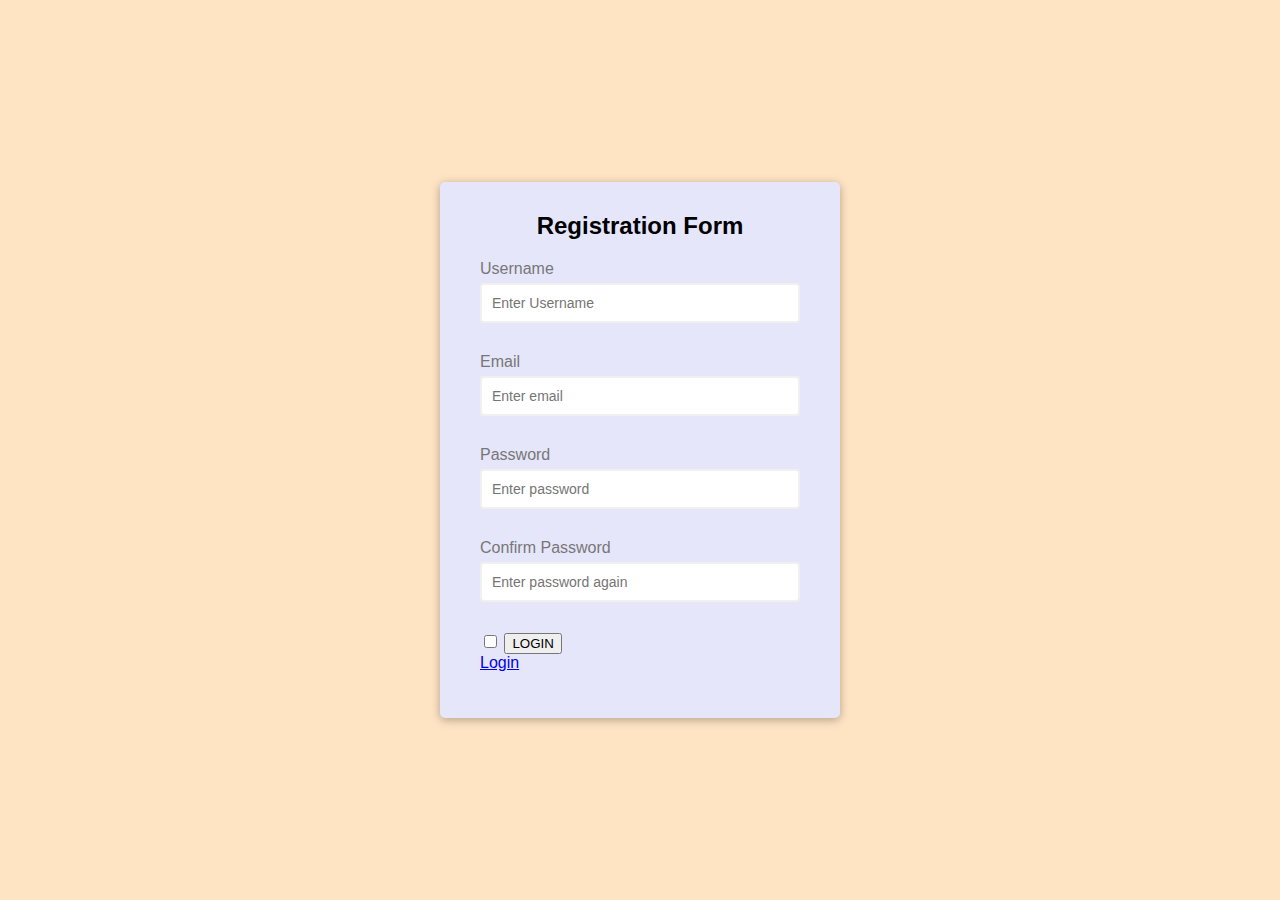
<file: login.html>
<!DOCTYPE html>
    <html lang="en">
    <head>
        <meta charset="UTF-8">
        <meta http-equiv="X-UA-Compatible" content="IE=edge">
        <meta name="viewport" content="width=device-width, initial-scale=1.0">
        <title> Responsive Login and Signup Form </title>

        <!-- CSS -->
        <link rel="stylesheet" href="style2.css">

    </head>
    <body>
       <div class="container">
        <form id="form" class="form">
            <h2>Registration Form</h2>
            <div class="form-control">
                <label for="username">Username</label>
                <input type="text" id="username" placeholder="Enter Username">
                <small>Error Message</small>
            </div>
            <div class="form-control">
                <label for="email">Email</label>
                <input type="text" id="email" placeholder="Enter email">
                <small>Error Message</small>
            </div>
            <div class="form-control">
                <label for="password">Password</label>
                <input type="password" id="password" placeholder="Enter password">
                <small>Error Message</small>
            </div>
            <div class="form-control">
                <label for="password2">Confirm Password</label>
                <input type="password" id="password2" placeholder="Enter password again" >
                <small>Error Message</small>
            </div>
            <input type="checkbox" onclick="myfunction()">
           <input type = "submit" name="" value="LOGIN" onclick="validate()">
            <div><a href="index.html">Login</a></div>
            <div>
        <p id="length1"></p>
        </div>
        </form>
    </div>
        <script src="script2.js"></script>
    </body>
</html>
</file>
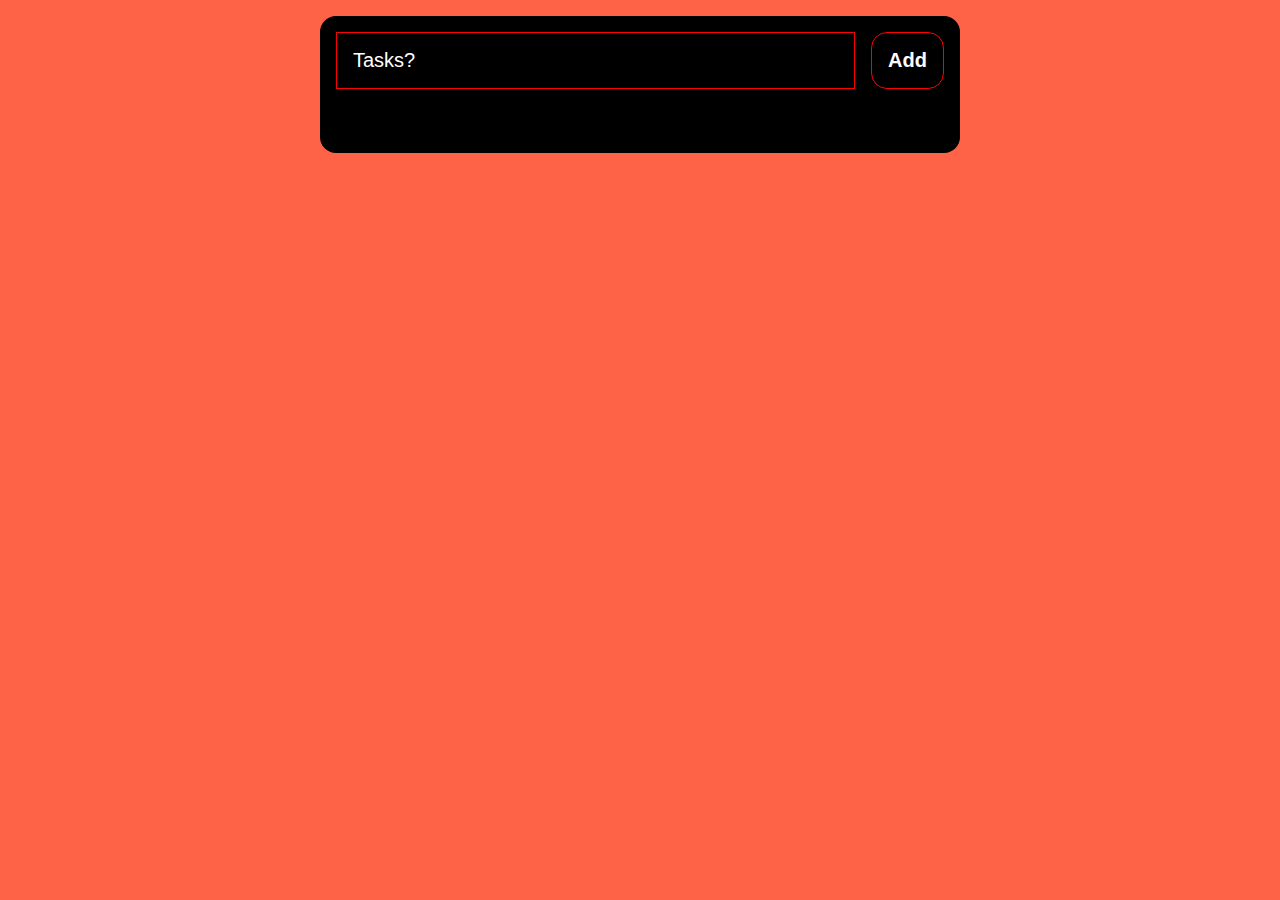
<file: todolist.html>
<!DOCTYPE html>
<html>
<head>
<meta name="viewport" content="width=device-width, initial-scale=1">
<link rel="stylesheet" href="todolist.css">
</head>
<body>
    <div class="container">
        <header>
            <form action="" id="task-form">
                <input type="text" id="task-input" placeholder="Tasks?">
                <input type="submit" id="task-submit" value="Add">

            </form>
        </header>
        <main>
            <section class="task-list">

               <div id="tasks">

                </div>

            </section>
        </main>
    </div>



<script src="todolist.js">

</script>

</body>
</html>
</file>
<file: style2.css>
:root{
    --succes-color: #2ecc71;;
    --error-color: #e74c3c;
}


*{
    box-sizing: border-box;
}

body{

    background-color:Bisque;
    font-family: 'Open Sans', sans-serif;
    display: flex;
    align-items: center;
    justify-content: center;
    min-height: 100vh;
    margin: 0;
}

.container{
    background-color:Lavender;
    border-radius: 5px;
    box-shadow: 0 2px 10px rgba(0,0,0,0.3);
    width: 400px;
}

h2{
    text-align: center;
    margin: 0 0 20px;
}

.form{
    padding: 30px 40px;
}

.form-control{
    margin-bottom: 10px;
    padding-bottom: 20px;
    position: relative;
}

.form-control label{
    color:#777;
    display: block;
    margin-bottom: 5px;
}

.form-control input
{
    border: 2px solid #f0f0f0;
    border-radius: 4px;
    display: block;
    width: 100%;
    padding: 10px;
    font-size: 14px;
}

.form-control input:focus{
    outline: 0;
    border-color: #777;

}

.form-control.success input {
    border-color: var(--succes-color);
}

.form-control.error input {
    border-color: var(--error-color);
}

.form-control small{
    color: var(--error-color);
    position: absolute;
    bottom: 0;
    left: 0;
    visibility: hidden;
}

.form-control.error small{
    visibility: visible;
}
.form button {
    cursor: pointer;
    background-color: #3498db;
    border: 2px solid #3498db;
    border-radius: 4px;
    color: #fff;
    display: block;
    padding: 10px;
    font-size: 16px;
    margin-top:20px;
    width:100%;
}
</file>
<file: todolist.css>
:root{
    --lightgreen : #00c78a;
    --orange: #ff9c27;
    --bg:#162719;
    --primarytext: #f2e8cf;
}

*{
    box-sizing: border-box;
    margin: 0;
    font-family: 'Lucida Sans', 'Lucida Sans Regular', 'Lucida Grande', 'Lucida Sans Unicode', Geneva, Verdana, sans-serif;
}
body{
    display: flex;
    flex-direction: column;
    background: tomato;
}
header{
    padding: 1rem;
    max-width: 700px;
    width: 100%;
    margin: 0 auto;
}
header{
    font-size: 2.5rem;
    font-weight: 400;
    color: white;
    margin-bottom: 1rem;
}
#task-form{
    display: flex;
}

input,button{
    appearance: none;
    border: none;
    outline: none;
    background: none;
}

#task-input{
    flex: 1 1 0%;
    padding: 1rem;
    border: 1px solid red;
    margin-right: 1rem;
    color: var(--primarytext);
    font-size: 1.25rem;
}
#task-input::placeholder{
    color: white;
}
#task-submit{
    color: white;
    font-size: 1.25rem;
    font-weight: 700;
    cursor: pointer;
    transition: 0.4s;
    border: 1px solid red;
    border-radius: 1rem;
    padding: 1rem;
}

#task-submit:hover{
    opacity: 0.8;
}

#task-submit:active{
    opacity: 0.6;
}
.container{
    background:black;
    flex: 0% 1 0%;
    max-width: 700px;
    width: 50%;
    margin: 1rem auto;
    border-radius: 1rem;
}
main{
    flex: 1 1 0%;
    width: 50%;
    margin: 0 auto;
}

.task-list{
    padding: 1rem;
}

#tasks .task{
    display: flex;
    justify-content: space-between;
    background-color:black;;
    border: 1px solid red;
    padding: 1rem;
    border-radius: 1rem;

}
#tasks .task .content{
    flex: 1 1 0%;
}
#tasks .task .content .text{
    color:white;
    font-size: 1.13rem;
    width: 50%;
    display: block;
    transition: 0.4s;
}
#tasks .task .content .text:not(:read-only){
    color: white;
}
#tasks .task .actions{
    display: flex;
    margin: 0 -0.5rem;
}

.task .actions button{
    cursor: pointer;
    font-size: 1rem;
    font-weight: 800;
    margin: 0 0.5rem;
    transition: 0.4s;
}
.task .actions button:hover{
    opacity: 0.8;
}

.task .actions button:active{
    opacity: 0.6;
}
.task .actions .Edit{
    color:white;
}
.task .actions .Delete{
    color: crimson;
}
.task .actions .Completed{
    color:white;
}

.strike {
    text-decoration: line-through;
}
</file>
